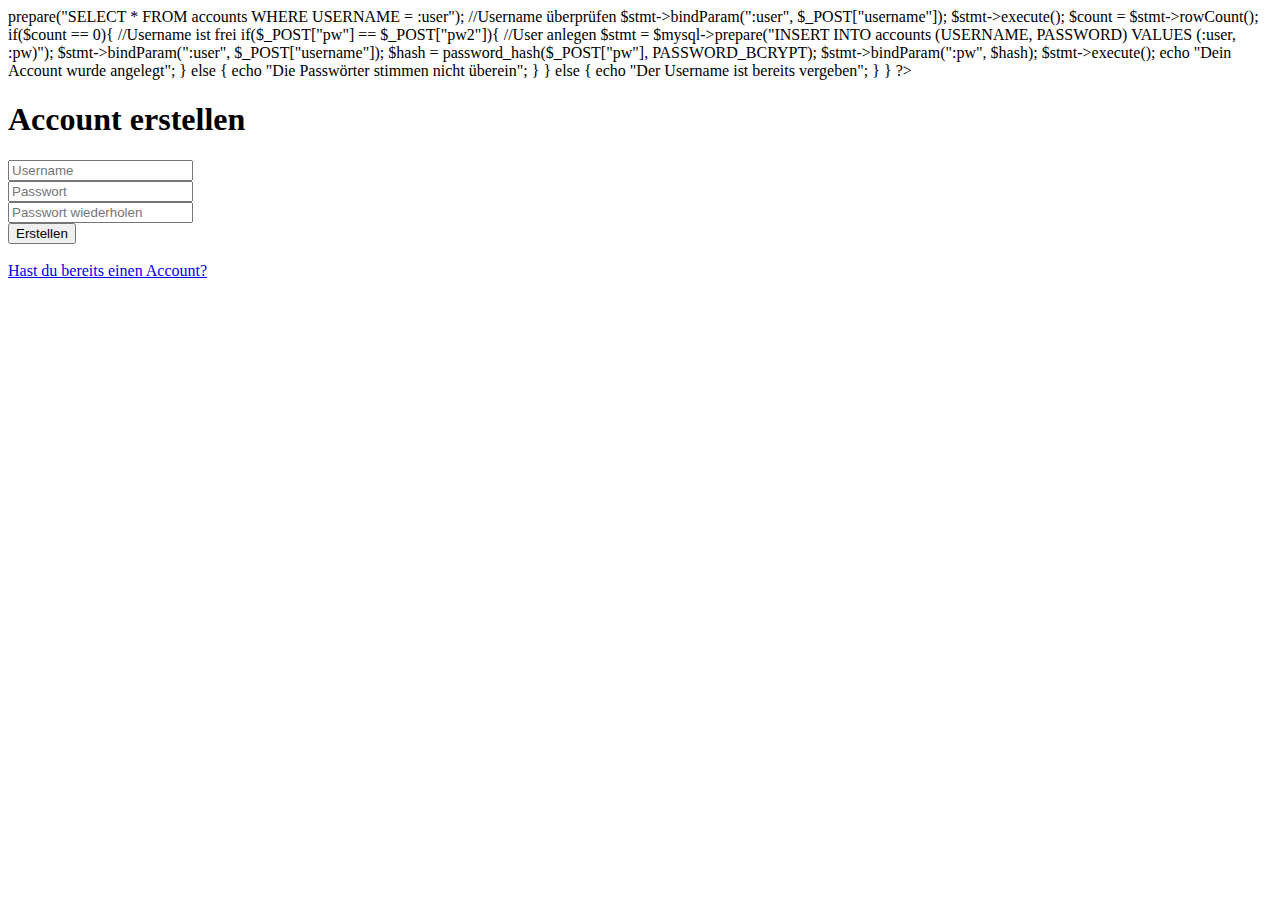
<file: register.html>
<!DOCTYPE html>
<html lang="en" dir="ltr">
  <head>
    <meta charset="utf-8">
    <title>Account erstellen</title>
  </head>
  <body>
    <? php
    if(isset($_POST["submit"])){
      require("mysql.php");
      $stmt = $mysql->prepare("SELECT * FROM accounts WHERE USERNAME = :user"); //Username überprüfen
      $stmt->bindParam(":user", $_POST["username"]);
      $stmt->execute();
      $count = $stmt->rowCount();
      if($count == 0){
        //Username ist frei
        if($_POST["pw"] == $_POST["pw2"]){
          //User anlegen
          $stmt = $mysql->prepare("INSERT INTO accounts (USERNAME, PASSWORD) VALUES (:user, :pw)");
          $stmt->bindParam(":user", $_POST["username"]);
          $hash = password_hash($_POST["pw"], PASSWORD_BCRYPT);
          $stmt->bindParam(":pw", $hash);
          $stmt->execute();
          echo "Dein Account wurde angelegt";
        } else {
          echo "Die Passwörter stimmen nicht überein";
        }
      } else {
        echo "Der Username ist bereits vergeben";
      }
    }
     ?>
    <h1>Account erstellen</h1>
    <form action="register.php" method="post">
      <input type="text" name="username" placeholder="Username" required><br>
      <input type="password" name="pw" placeholder="Passwort" required><br>
      <input type="password" name="pw2" placeholder="Passwort wiederholen" required><br>
      <button type="submit" name="submit">Erstellen</button>
    </form>
    <br>
    <a href="index.php">Hast du bereits einen Account?</a>
  </body>
</html>
</file>
